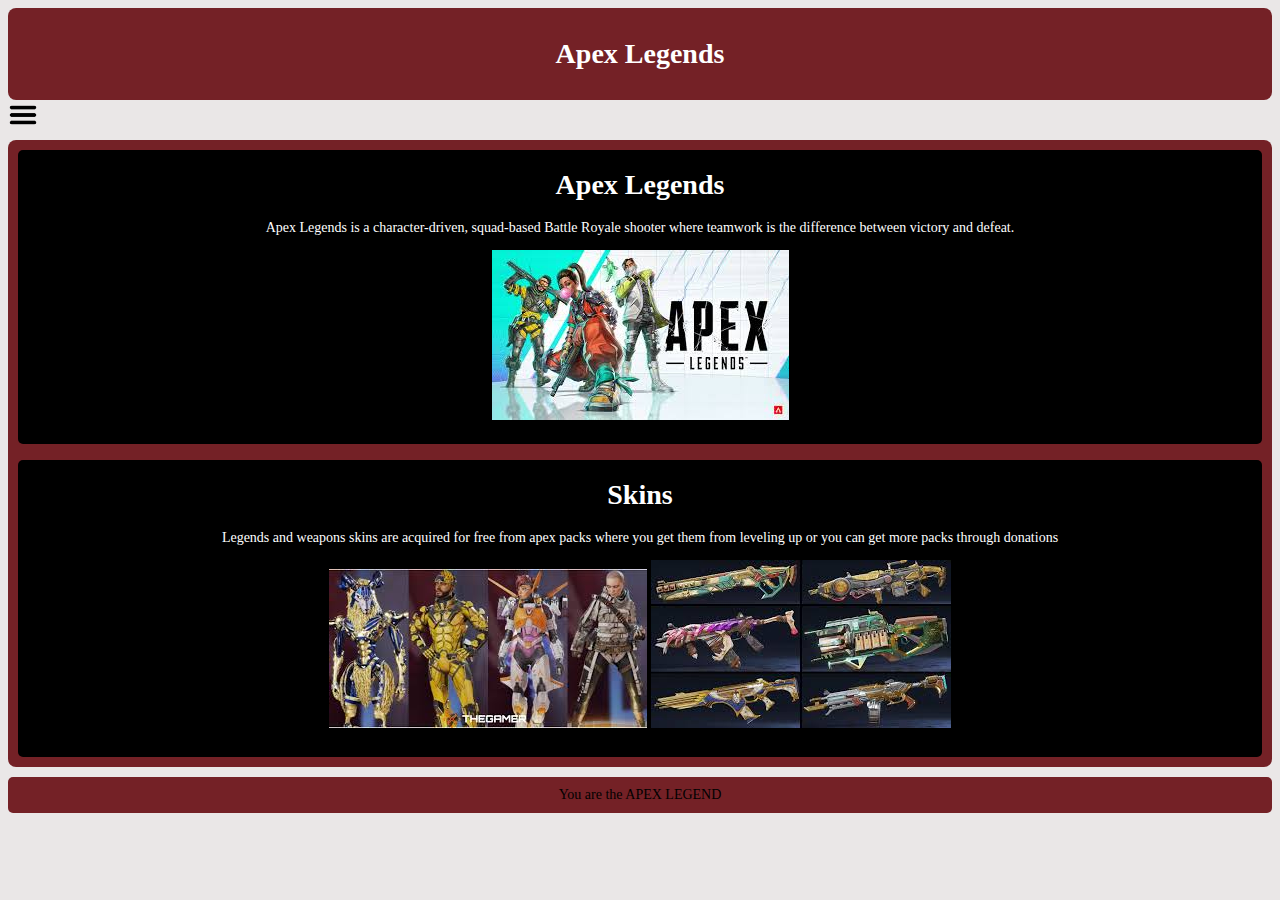
<file: Web Project without database/Index.html>
<!DOCTYPE HTML5>
<HTML>
<HEAD>
	<title>Welcome to Apex Legends</title>
	<meta charset="UTF-8">
	<script src="styles/Js.js"></script>
	<link rel="stylesheet" href="styles/myStyle1.css">
</head>
<Body>
	<div id="header">Apex Legends</div>
	<img src="images/menu.png" width="30px" onclick="openMenu();">
		<div id="menu">
			<ul>
				<li><a class="closeBtn" onclick="closeMenu();">&times;</a></li>
				<li><a href="index.html">Home</a></li>
				<li><a href="login.html">Login</a></li>
				<li><a href="register.html">Register</a></li>
				<li><a href="contact.html">Contact Us</a></li>
			
			</ul>
		</div>
			
		<div class="apexlist">
			<ul>
				<li>
					<h1>Apex Legends</h1>
					<p>Apex Legends is a character-driven, squad-based Battle Royale shooter where teamwork is the difference between victory and defeat.</p>
					<div class="img1"><img src="images/first.jpg"></div>
				</li>
				<br>
				<li><a href="skins.html">
					<h1>Skins</h1>
					<p>Legends and weapons skins are acquired for free from apex packs where you get them from leveling up or you can get more packs through donations</p>
						<div class= "img1">
					<img src="images/skins.jpg" alt="some Legends skins">
					<img src="images/skins2.jpg" alt="Some weapons skins">
						</div></a>
				</li>	
			</ul>
				</div>
		</div>
			
		
		<div id="footer">You are the APEX LEGEND</div>


</body>
</file>
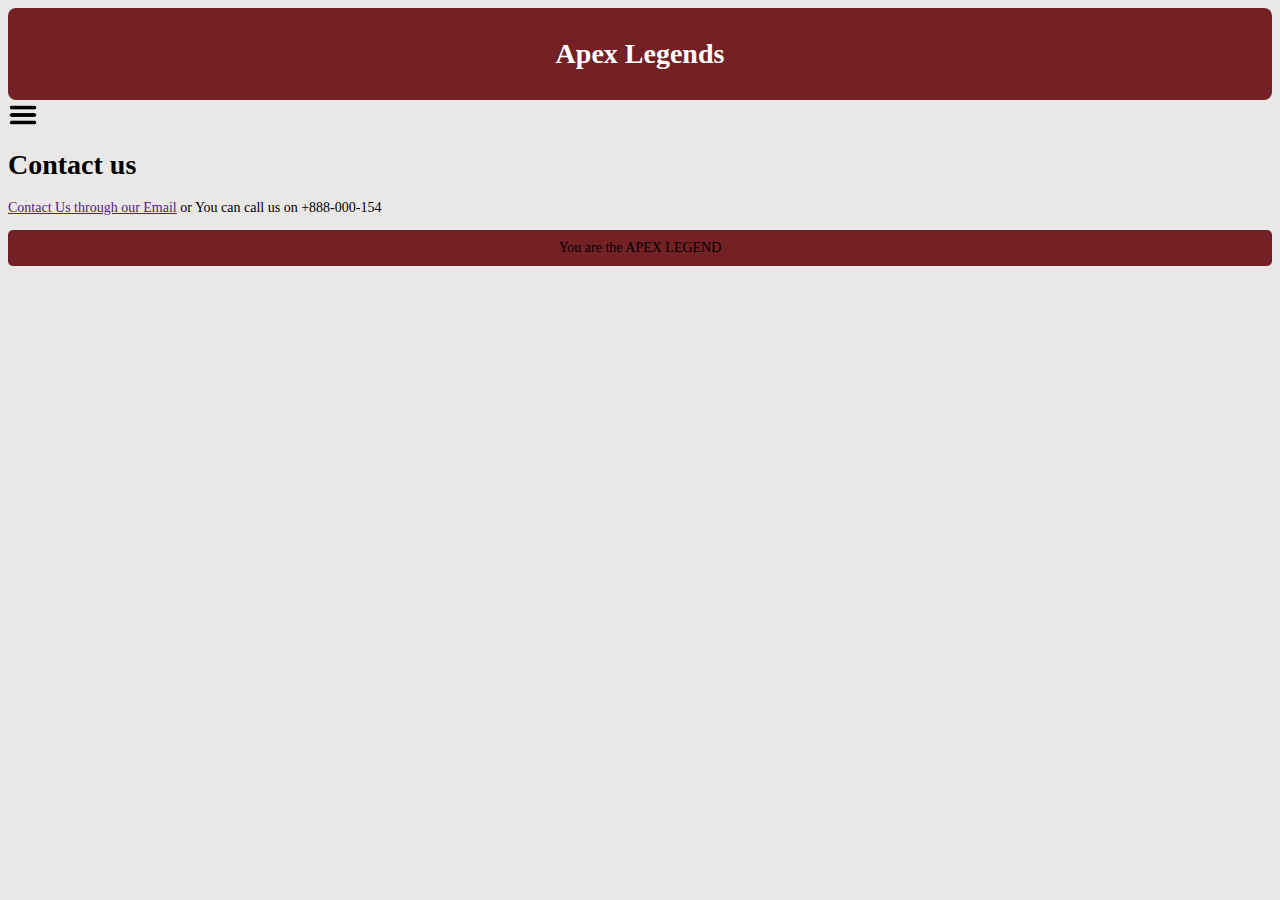
<file: Web Project without database/contact.html>
<!DOCTYPE HTML5>
<HTML>
<HEAD>
	<title>Welcome to Apex Legends</title>
	<meta charset="UTF-8">
	<script src="styles/Js.js"></script>
	<link rel="stylesheet" href="styles/myStyle1.css">
</head>
<Body>
	<div id="header">Apex Legends</div>
	<img src="images/menu.png" width="30px" onclick="openMenu();">
		<div id="menu">
			<ul>
				<li><a class="closeBtn" onclick="closeMenu();">&times;</a></li>
				<li><a href="index.html">Home</a></li>
				<li><a href="login.html">Login</a></li>
				<li><a href="register.html">Register</a></li>
				<li><a href="contact.html">Contact Us</a></li>
			
			</ul>
		</div>
			
		<h1>Contact us</h1>
		<p><a href mailto:alyadel99@gmail.com > Contact Us through our Email</a>
		or You can call us on +888-000-154</p>
		
			
		
		<div id="footer">You are the APEX LEGEND</div>


</body>
</file>
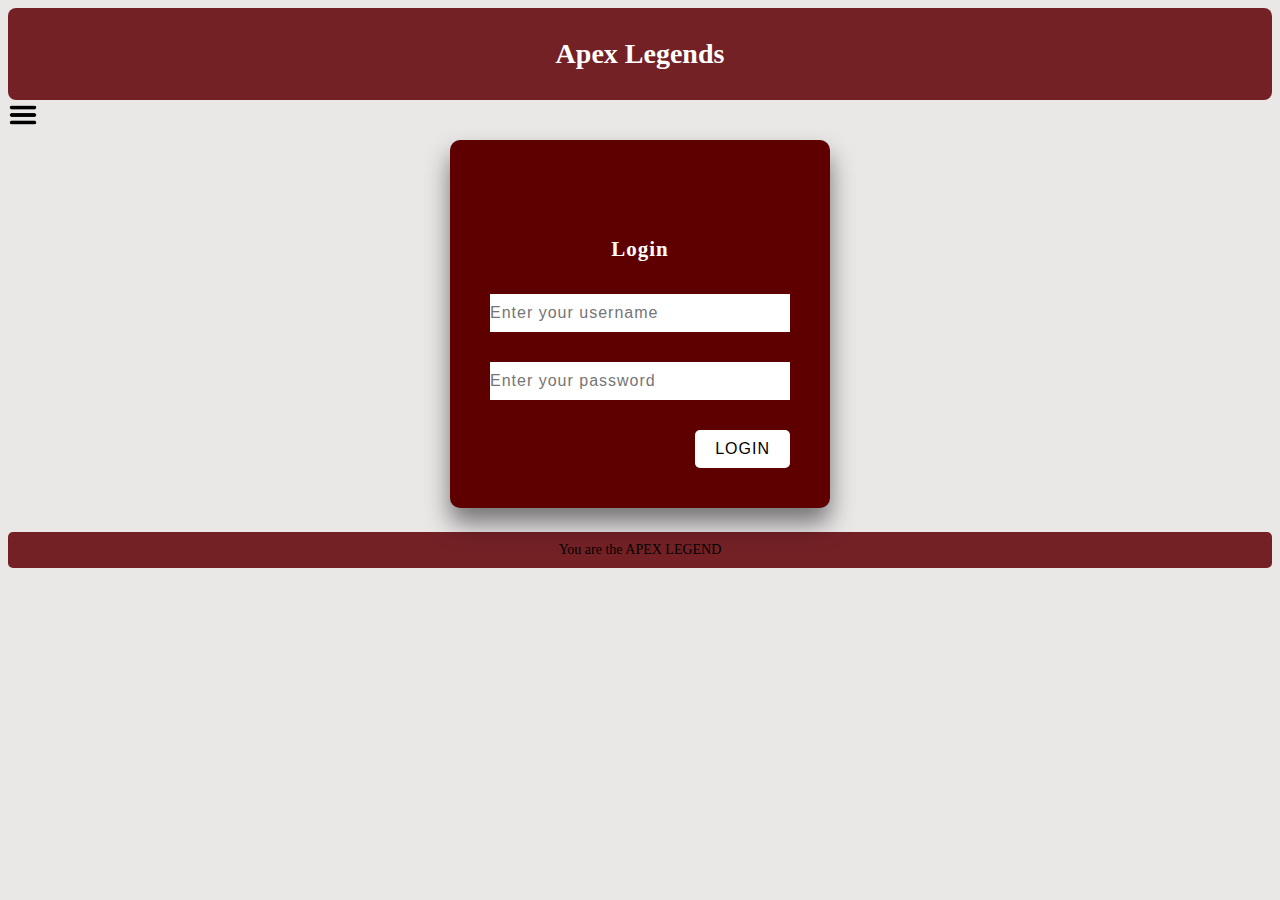
<file: Web Project without database/login.html>
<!DOCTYPE HTML5>
<HTML>
<HEAD>
	<title>Welcome to Apex Legends</title>
	<meta charset="UTF-8">
	<script src="styles/Js.js"></script>
	<link rel="stylesheet" href="styles/myStyle1.css">
</head>
<Body>
	<div id="header">Apex Legends</div>
	<img src="images/menu.png" width="30px" onclick="openMenu();">
		<div id="menu">
			<ul>
				<li><a class="closeBtn" onclick="closeMenu();">&times;</a></li>
				<li><a href="index.html">Home</a></li>
				<li><a href="login.html">Login</a></li>
				<li><a href="register.html">Register</a></li>
				<li><a href="contact.html">Contact Us</a></li>
			
			</ul>
		</div>
		<div class="login-wrapper">
      <form action="login.html" method="post" class="form">
        <h2>Login</h2>
        <div class="inputgrp">
          <input type="text" name="loginUser" id="loginUser" placeholder="Enter your username"required />
          
        </div>
        <div class="inputgrp">
          <input
            type="password"  name="loginPassword" id="loginPassword" placeholder="Enter your password"required />
        </div>
        <input type="submit" value="Login" class="submit-btn" />
		<div class="loading">
		</div>
      </form>
    </div>

			
		
		<div id="footer">You are the APEX LEGEND</div>


</body>
</file>
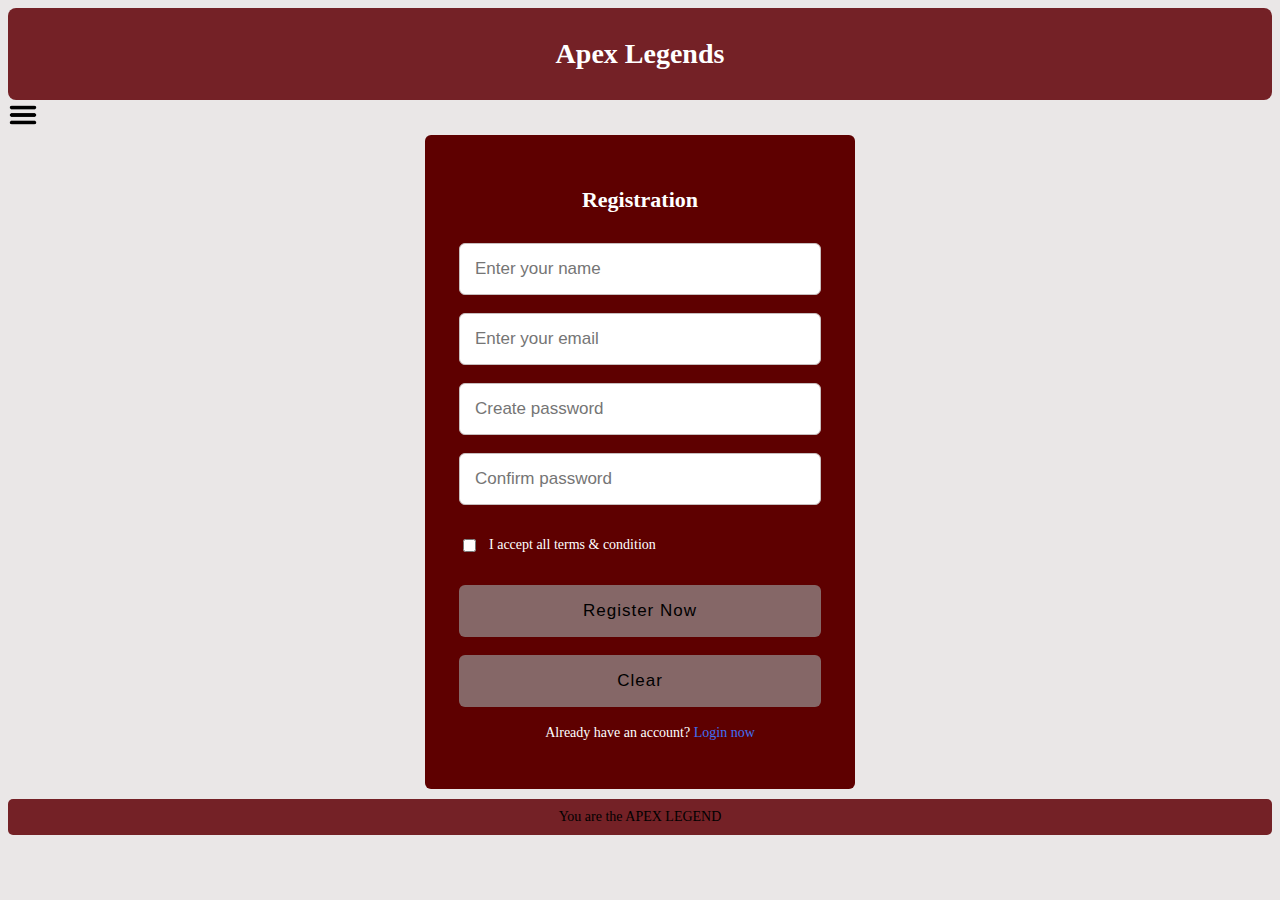
<file: Web Project without database/register.html>
<!DOCTYPE HTML5>
<HTML>
<HEAD>
	<title>Welcome to Apex Legends</title>
	<meta charset="UTF-8">
	<script src="styles/Js.js"></script>
	<link rel="stylesheet" href="styles/myStyle1.css">
</head>
<Body>
	<div id="header">Apex Legends</div>
	<img src="images/menu.png" width="30px" onclick="openMenu();">
		<div id="menu">
			<ul>
				<li><a class="closeBtn" onclick="closeMenu();">&times;</a></li>
				<li><a href="index.html">Home</a></li>
				<li><a href="login.html">Login</a></li>
				<li><a href="register.html">Register</a></li>
				<li><a href="contact.html">Contact Us</a></li>
			
			</ul>
		</div>
			<html>


<body>
<div align="center">
 <div class="Registrationform">
    <h2>Registration</h2>
	<form onsubmit="return validation()" method="post" name="regForm">
      <div class="input-box">
        <input type="text" placeholder="Enter your name" name="username" >
      </div>
      <div class="input-box">
        <input type="text" placeholder="Enter your email" name="email" >
      </div>
      <div class="input-box">
        <input type="password" placeholder="Create password" name="password" >
      </div>
      <div class="input-box">
        <input type="password" placeholder="Confirm password" name="passwordd" >
      </div>
	  <div id="error" ></div>
      <div class="policy">
        <input type="checkbox" >
        <h3>I accept all terms & condition</h3>
      </div>
      <div class="input-box button">
        <input type="Submit" value="Register Now" onclick="clear2()";>
      </div>
	  <div class="input-box button">
        <input type="reset" value="Clear" onclick="clear2();">
      </div>
      <div class="text">
        <h3>Already have an account? <a href="login.html">Login now</a></h3>
      </div>
    </form>
  </div>
</div>


</body>

</html>

			
		
		<div id="footer">You are the APEX LEGEND</div>


</body>
</file>
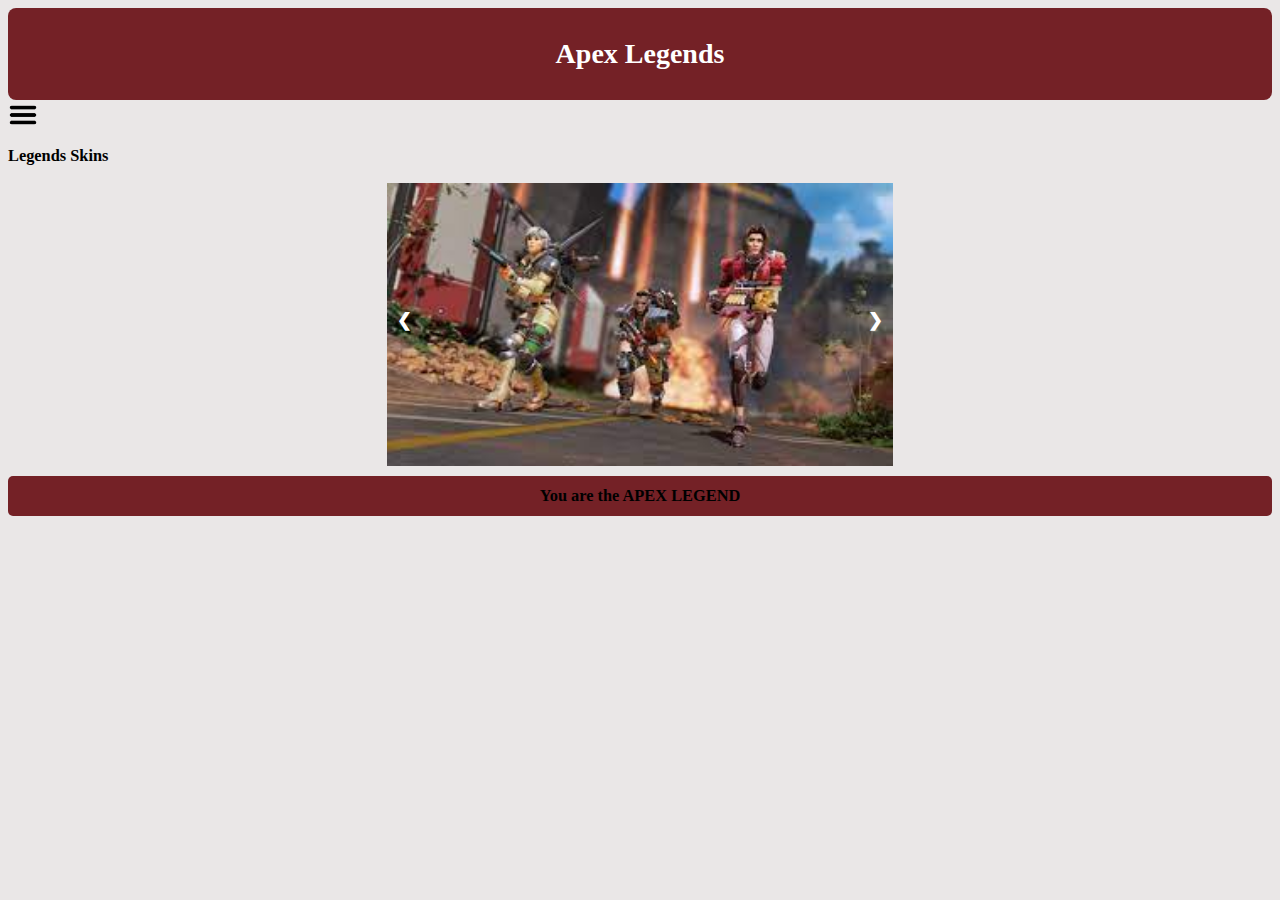
<file: Web Project without database/Skins.html>
<!DOCTYPE HTML5>
<HTML>
<HEAD>
	<title>Welcome to Apex Legends</title>
	<meta charset="UTF-8">
	<script src="styles/Js.js"></script>
	<link rel="stylesheet" href="styles/myStyle1.css">
</head>
<Body>
	<div id="header">Apex Legends</div>
	<img src="images/menu.png" width="30px" onclick="openMenu();">
		<div id="menu">
			<ul>
				<li><a class="closeBtn" onclick="closeMenu();">&times;</a></li>
				<li><a href="index.html">Home</a></li>
				<li><a href="login.html">Login</a></li>
				<li><a href="register.html">Register</a></li>
				<li><a href="contact.html">Contact Us</a></li>
			
			</ul>
		</div>
		<h3>Legends Skins<h3>
		<div id="slideshowbox">
			<div>
				<img src="images/1.jpg" style="width:100%" id="slideshow">
			</div>
				<a class="previous" onclick="prev()">&#10094;</a>
				<a class="next" onclick="next()">&#10095;</a>
		</div>



			
		
		<div id="footer">You are the APEX LEGEND</div>


</body>
</file>
<file: Web Project without database/styles/myStyle1.css>
* {
	box-sizing: border-box;
}

body {
	background: #eae7e7;
	font-family: Verdana;
	font-size: 14px;
}
#header {
	background: #742126;
	color: white;
	padding: 30px;
	border-radius: 8px;
	text-align: center;
	font-size: 200%;
	font-weight: bold;
}

#menu {
	width: 0;
	height: 100%;
	overflow-x: hidden;
	background: black;
	position: fixed;
	top: 0;
	left: 0;
	z-index: 1;
	transition: 1s;
}

#menu ul li {
	list-style-type: none;
	padding-bottom: 20px;
}

#menu ul li a {
	text-decoration: none;
	color: gray;
	font-size: 24px;
	transition: 0.3s;
}

#menu ul li a:hover {
	color: white;
	transition: 0.3s;
}

.closeBtn {
	position: absolute;
	top: 0;
	right: 25px;
	font-size: 36px !important;
}
.apexlist ul{
	background: #742126;
	display: grid;
	padding: 10px;
	border-radius: 5px;
	margin-top: 10px;
	margin-bottom: 0px;
	border-radius: 8px;
	text-align: center;
	color:white;
}
.apexlist ul li{
	background: black;
	border-radius: 5px;
	list-style-type:none;
	transition : 1.5s;
}
.apexlist ul li a{
	text-decoration:none;
	color:inherit;
}

.apexlist ul li:hover{
	background: #856767;
	border-radius: 5px;
	list-style-type:none;
	font-size: 120%;
	transition: 1.5s;
}
.img1 {
	margin-bottom:2%;
}
#footer {
	background: #742126;
	padding: 10px;
	margin-top: 10px;
	border-radius: 5px;
	text-align: center;
}
.registrationform{
  position: center;
  max-width: 430px;
  width: 100%;
  background: #5e0000;
  padding: 34px;
  border-radius: 6px;
  margin-top:5px;
}
.registrationform h2{
	color:white;
	position: center;
	font-size: 22px;
	font-weight: 600;
}

.registrationform form{
  margin-top: 30px;
}
.registrationform form .input-box{
  height: 52px;
  margin: 18px 0;
}
form .input-box input{
  height: 100%;
  width: 100%;
  outline: 0px;
  padding: 0 15px;
  font-size: 17px;
  font-weight: 400;
  color: black;
  border: 1.5px solid #C7BEBE;
  border-radius: 6px;

}


form .policy{
  display: flex;
  align-items: center;
}
form h3{
  color: #ffffff;
  font-size: 14px;
  font-weight: 500;
  margin-left: 10px;
}
.input-box.button input{
  color: black;
  letter-spacing: 1px;
  border: none;
  background: #856767;
  cursor: pointer;
  transition:1s;
}
.input-box.button input:hover{
  background: white;
  color: black;
  transition:1s;
}

form .text h3{
 color: #ffffff;
 width: 100%;
 text-align: center;
}
form .text h3 a{
  color: #4070f4;
  text-decoration: none;
}
form .text h3 a:hover{
  text-decoration: underline;
}
.card {
	background: #fcf6eb;
	border-radius: 5px;
	padding: 20px;
	margin-top: 10px;
	transition: 0.5s;
}

.card img {
	border-radius: 5px;
	width: 40%;
}
.login-wrapper {
  height: relative;
  width: 100%;
  display: flex;
  justify-content: center;
  align-items: center;
  padding-top:10px;
}
.form {
  
  width: 100%;
  max-width: 380px;
  padding: 80px 40px 40px;
  background: #5e0000;
  border-radius: 10px;
  color: white;
  box-shadow: 0 15px 25px rgba(0, 0, 0, 0.5);
}


.form h2 {
  text-align: center;
  letter-spacing: 1px;
  margin-bottom: 2rem;
  color: white;
}
.form .inputgrp {
  position: relative;
}
.form .inputgrp input {
  width: 100%;
  padding: 10px 0;
  font-size: 16px;
  letter-spacing: 1px;
  margin-bottom: 30px;
  border: none;
  border-bottom: 1px ;
  outline: none;
  background-color: white;
  color: black;
}

.submit-btn {
  display: block;
  margin-left: auto;
  border: none;
  outline: none;
  background: white;
  font-size: 16px;
  text-transform: uppercase;
  letter-spacing: 1px;
  padding: 10px 20px;
  border-radius: 5px;
  cursor: pointer;
}

.gallery {
  margin: 5px;
  border: 1px solid #ccc;
  width: 180px;
}

.gallery:hover {
  border: 1px solid black;
  border-radius:5px;
  transition:1.5s;
}

.gallery img {
  width: 100%;
  height: auto;
}
@media screen and (max-width: 800px) {
  .leftcolumn, .rightcolumn {   
    width: 100%;
    padding: 0;
  }
}
#slideshowbox {
	width: 40%;
	margin: auto;
	position: relative;
}

.previous, .next {
	cursor: pointer;
	position: absolute;
	top: 50%;
	margin-top: -25px;
	padding: 10px;
	color: white;
	font-weight: bold;
	font-size: 18px;
	border-radius: 5px;
}

.next {
	right:0;
}

.previous:hover, .next:hover {
	background-color: black;
	opacity: 0.8;
}
</file>
